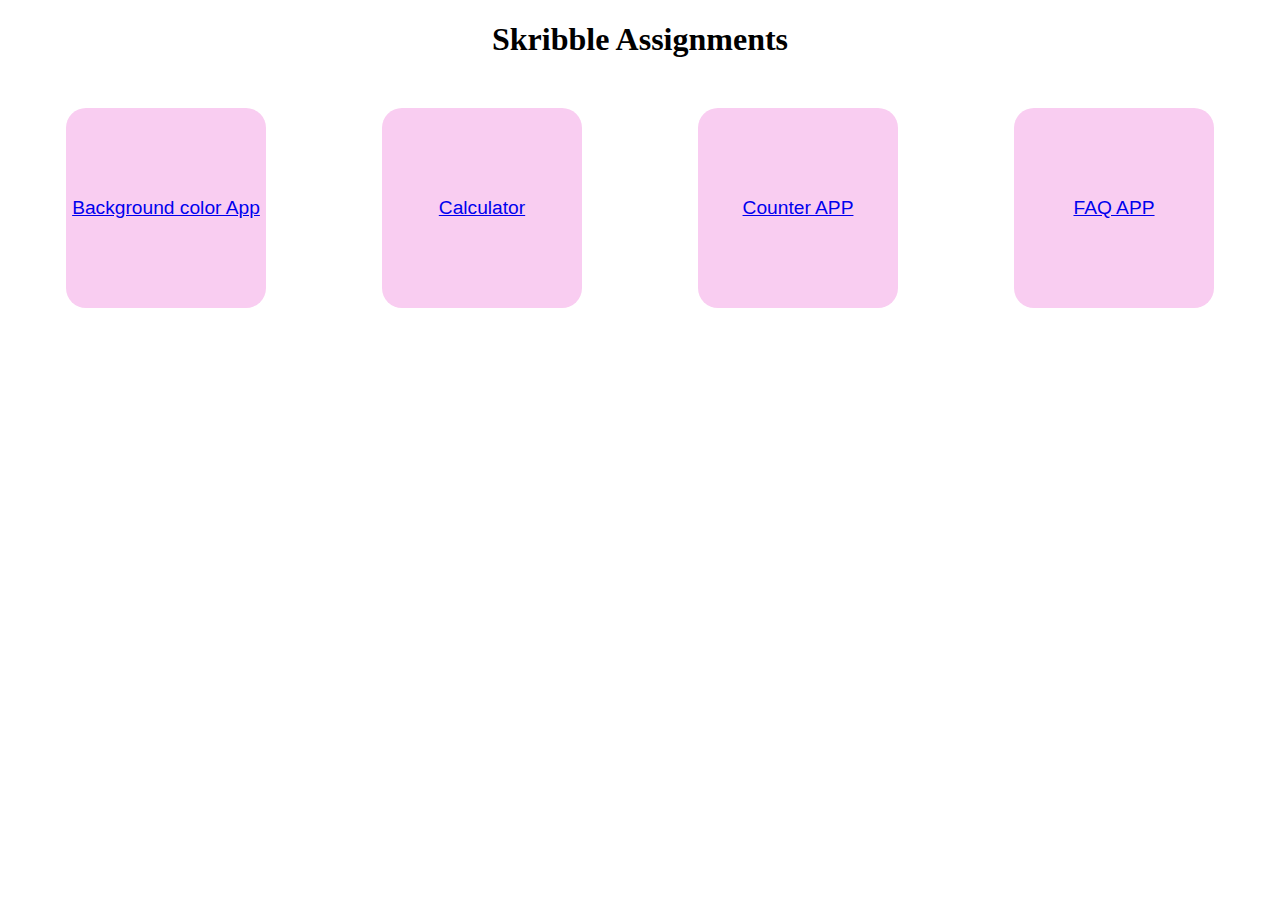
<file: Roshini/index.html>
<!DOCTYPE html>
<html lang="en">
<head>
    <meta charset="UTF-8">
    <meta http-equiv="X-UA-Compatible" content="IE=edge">
    <meta name="viewport" content="width=device-width, initial-scale=1.0">
    <title>Document</title>
    <link rel="stylesheet" href="style.css">
</head>
<body>
    <h1 style="text-align: center">Skribble Assignments</h1>
    <section>
    <a href="./Bg color/"target="_blank"> <div>Background color App</div>
    </a>
    <a href="./calculator/"target="_blank"> <div>Calculator</div>
    </a>
    <a href="./counter/"target="_blank"> <div>Counter APP</div>
    </a>
    <a href="./FaqApp/"target="_blank"> <div>FAQ APP</div></a>
</body>
</html>
</file>
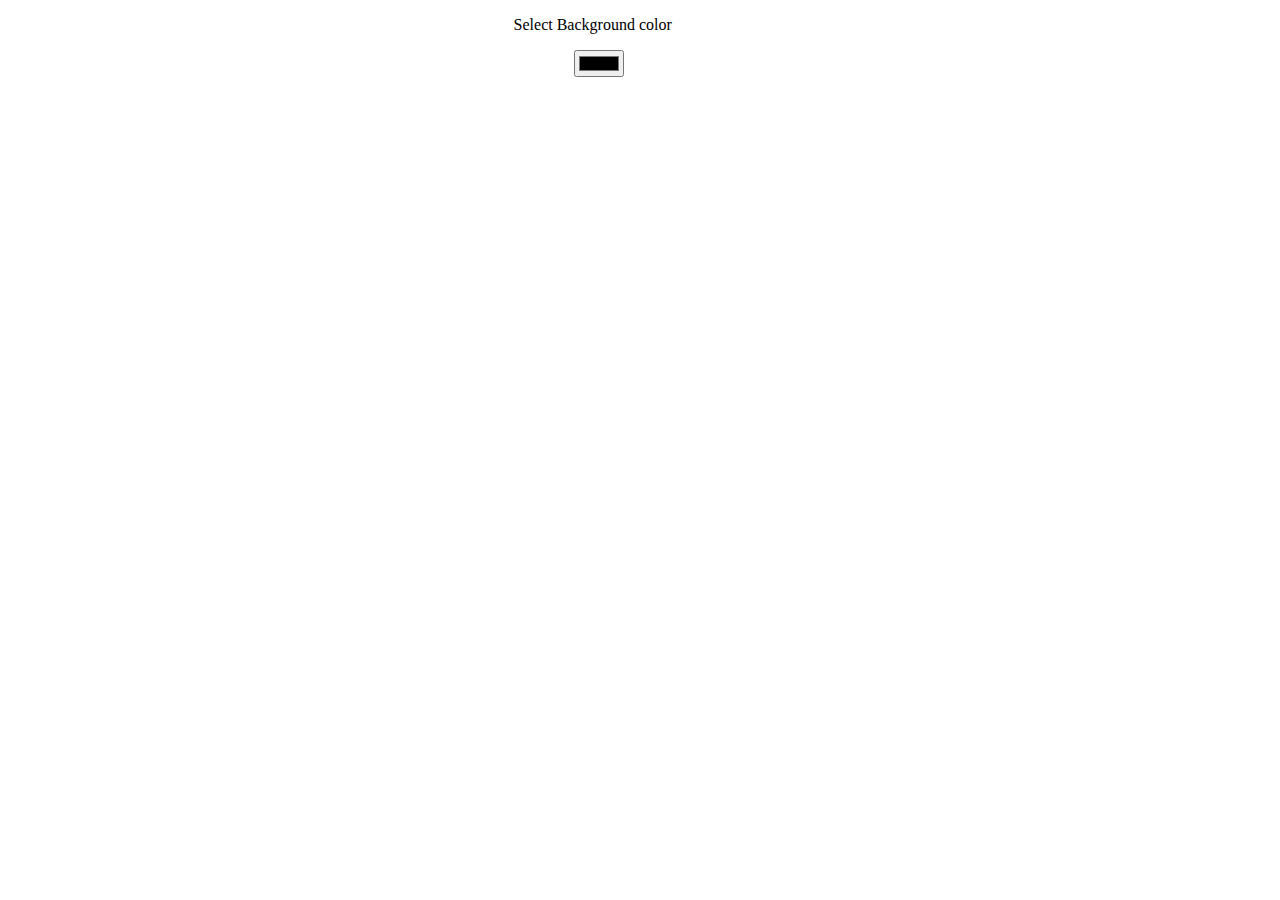
<file: Roshini/Bg color/index.html>
<!DOCTYPE html>
<html lang="en">
<head>
    <meta charset="UTF-8">
    <meta http-equiv="X-UA-Compatible" content="IE=edge">
    <meta name="viewport" content="width=device-width, initial-scale=1.0">
    <title>Document</title>
    <link rel="stylesheet" href="style.css">
</head>
<body>
    <div class="main">
            <p>Select Background color</p>
            <input type="color" onchange="bgcolor(event)">
            <script src=script.js> </script>
    </div>
</body>
</html>
</file>
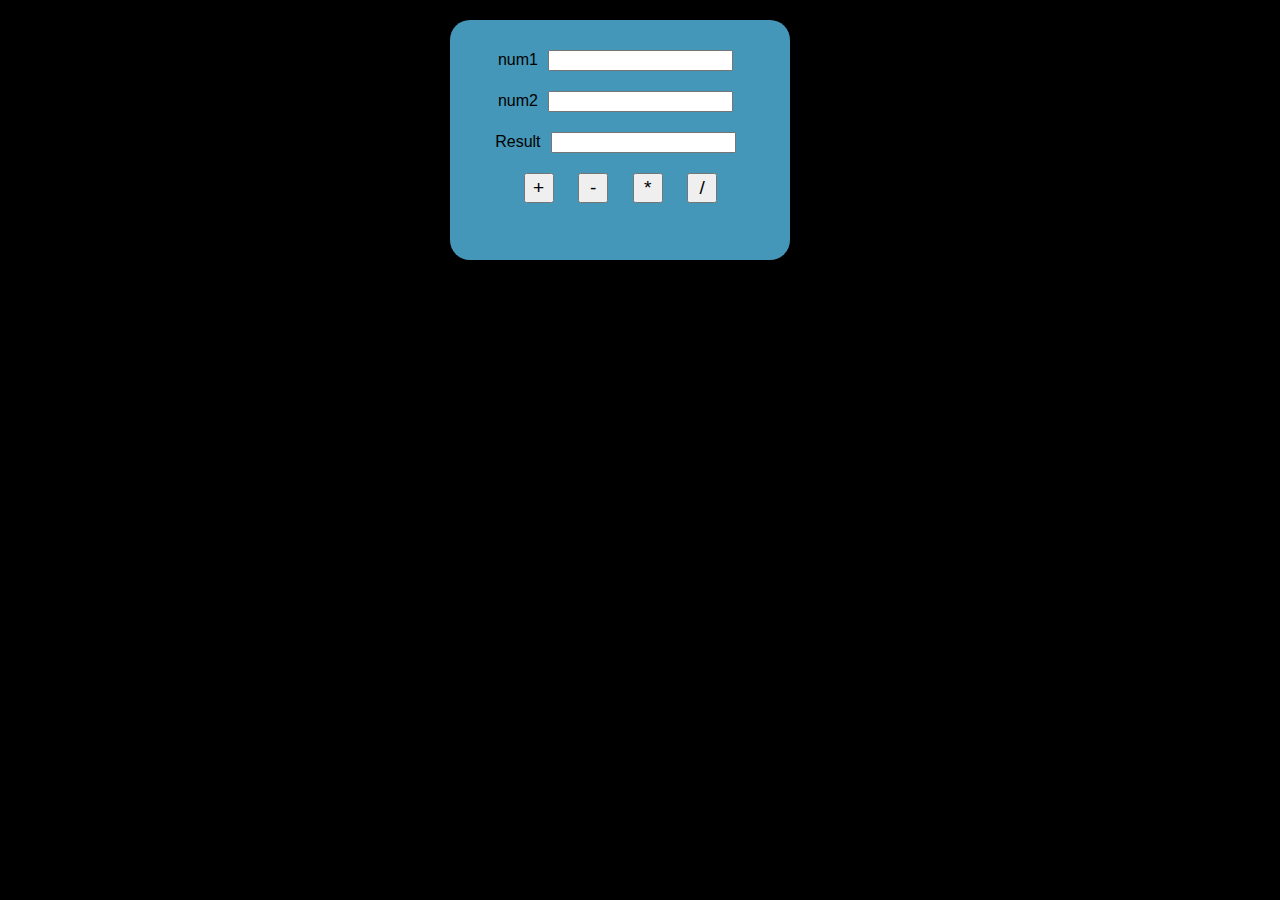
<file: Roshini/calculator/index.html>
<!DOCTYPE html>
<html lang="en">
<head>
    <meta charset="UTF-8">
    <meta http-equiv="X-UA-Compatible" content="IE=edge">
    <meta name="viewport" content="width=device-width, initial-scale=1.0">
    <title>Document</title>
    <link rel="stylesheet" href="style.css">

</head>
<body>
    <form  name="main" class="container">
        num1<input type="text"name="txt1"><br>
        num2<input type="text" name="txt2"><br>
        Result<input type="text" name="txt3"><br>
    
     <input type="button"class="b1" value="+" onclick="add()">
    <input type="button" class="b1"value="-" onclick="sub()">
    <input type="button"class="b1" value="*" onclick="mul()">
    <input type="button" class="b1"value="/" onclick="div()">
    </form>
    <script src="script.js"></script>
</body>
</html>
</file>
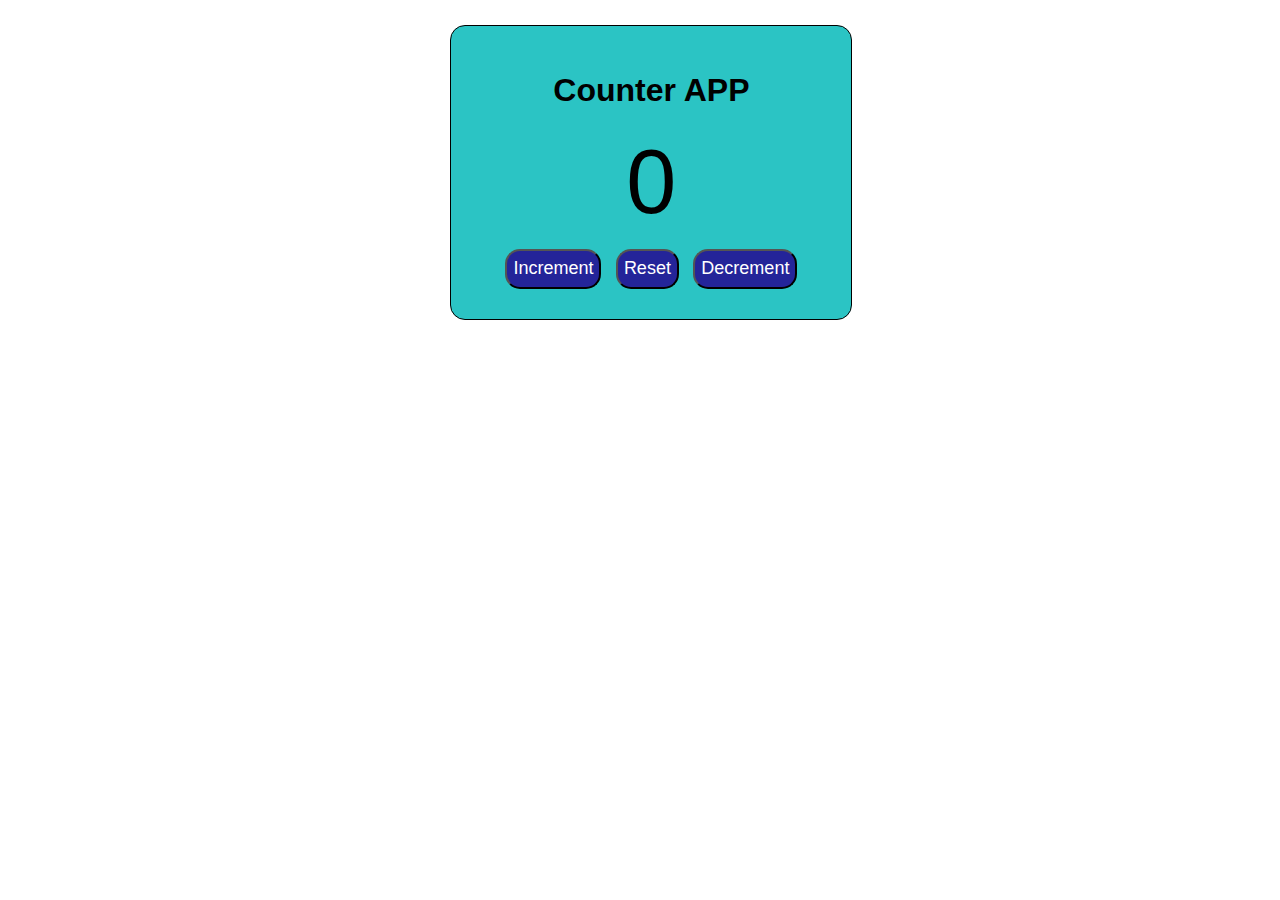
<file: Roshini/counter/index.html>
<!DOCTYPE html>
<html lang="en">
<head>
    <meta charset="UTF-8">
    <meta http-equiv="X-UA-Compatible" content="IE=edge">
    <meta name="viewport" content="width=device-width, initial-scale=1.0">
    <link rel="stylesheet" href="style.css">
    <title>Counter app</title>
</head>
<body>
    <div class="main">
    <h1>Counter APP</h1>            
    <div class="counter">0</div>

        <button id="increment"> Increment</button>
        <button id="reset">Reset</button>
        <button id="decrement">Decrement</button>
        </div>
        <script src="script.js
        "></script>
</body>
</html>
</file>
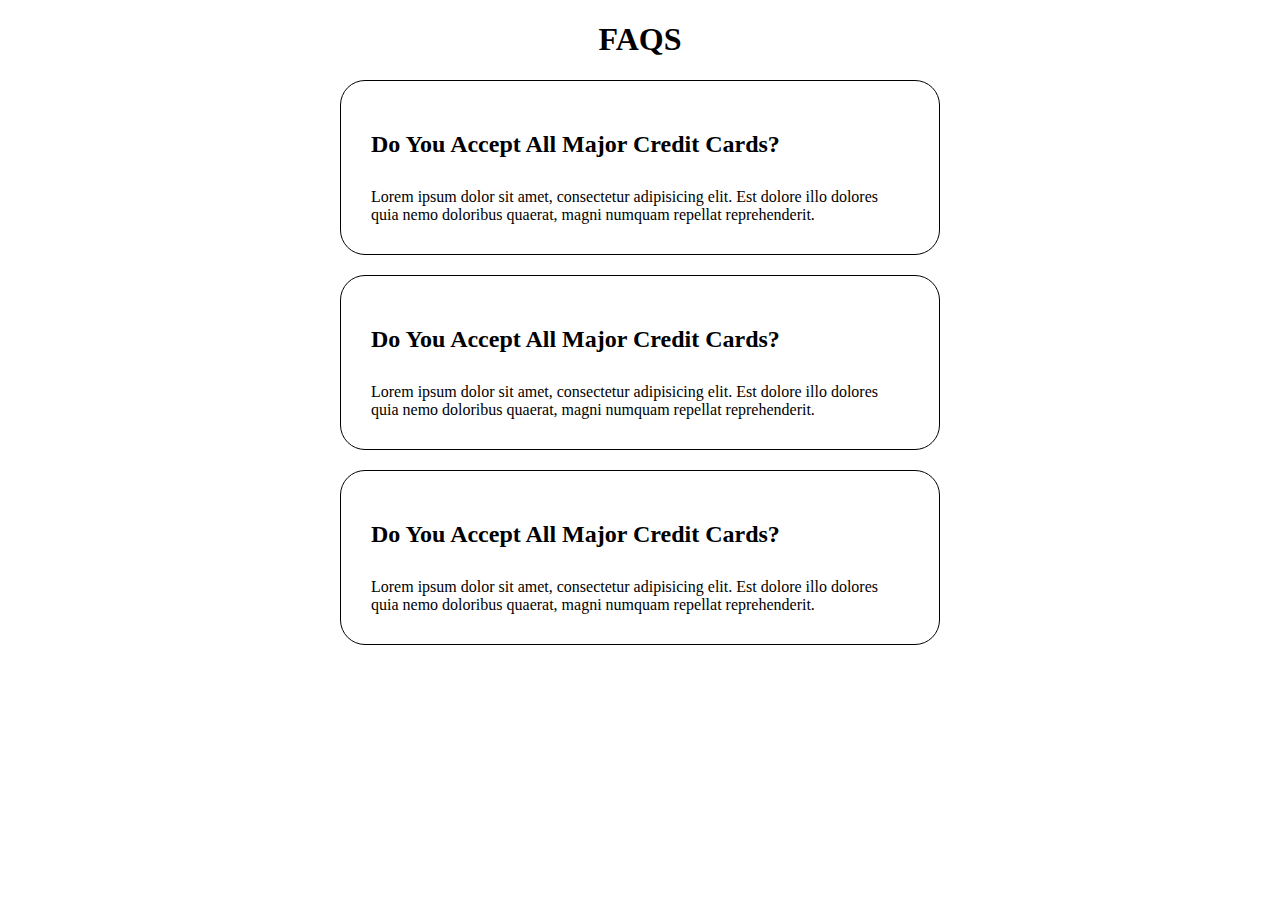
<file: Roshini/FaqApp/index.html>
<!DOCTYPE html>

<html>
    <head>
        <meta charset="utf-8">
        <meta http-equiv="X-UA-Compatible" content="IE=edge">
        <title></title>
        <meta name="description" content="">
        <meta name="viewport" content="width=device-width, initial-scale=1">
        <link rel="stylesheet" href="style.css">
        <link rel="stylesheet" href="https://cdnjs.cloudflare.com/ajax/libs/font-awesome/6.4.0/css/all.min.css" integrity="sha512-iecdLmaskl7CVkqkXNQ/ZH/XLlvWZOJyj7Yy7tcenmpD1ypASozpmT/E0iPtmFIB46ZmdtAc9eNBvH0H/ZpiBw==" crossorigin="anonymous" referrerpolicy="no-referrer" />
    </head>
    <body>

        <h1>FAQS</h1>
        <div class="container">
            <div class="faq active">
                <h2 class="title">Do You Accept All Major Credit Cards?</h2>
                <p class="text">Lorem ipsum dolor sit amet, consectetur adipisicing elit. Est dolore illo dolores quia nemo doloribus quaerat, magni numquam repellat reprehenderit.</p>
         
            <buton class="toggle">
                <i class="fa-solid fa-plus"></i>
                <i class="fa-solid fa-minus"></i>
            </buton>
        </div>
        </div>

        <div class="container">
            <div class="faq active">
                <h2 class="title">Do You Accept All Major Credit Cards?</h2>
                <p class="text">Lorem ipsum dolor sit amet, consectetur adipisicing elit. Est dolore illo dolores quia nemo doloribus quaerat, magni numquam repellat reprehenderit.</p>
         
            <buton class="toggle">
                <i class="fa-solid fa-plus"></i>
                <i class="fa-solid fa-minus"></i>
            </buton>
        </div>
        </div>

        <div class="container">
            <div class="faq active">
                <h2 class="title">Do You Accept All Major Credit Cards?</h2>
                <p class="text">Lorem ipsum dolor sit amet, consectetur adipisicing elit. Est dolore illo dolores quia nemo doloribus quaerat, magni numquam repellat reprehenderit.</p>
         
            <buton class="toggle">
                <i class="fa-solid fa-plus"></i>
                <i class="fa-solid fa-minus"></i>
            </buton>
        </div>
        </div>
        <script src="script.js" ></script>
    </body>
</html>
</file>
<file: Roshini/style.css>
section{
    width: 100%;
    display: flex;
    flex-direction:row;
    justify-content:space-around;
    font-family:'Gill Sans', 'Gill Sans MT', Calibri, 'Trebuchet MS', sans-serif;
    font-size: larger;
}
div{
    background-color: rgb(249, 205, 241);
    width: 200px;
    height: 200px;
    margin: 28px;
    display: flex;
    justify-content: center;
    align-items: center;
    border-radius:20px;
}
</file>
<file: Roshini/Bg color/style.css>
.main{
    margin-left:40%;
    background-color:white;
    width:200px;
}
input{
    margin-left:30%;
}
</file>
<file: Roshini/calculator/style.css>
.container{
    text-align:center;
    padding:20px;
    margin:20px;
    background-color:rgba(79, 176, 214, 0.858);
    width:300px;
    border-radius:20px;
    height:200px;
    margin-left:35%
}
body{
    font-family: 'Gill Sans', 'Gill Sans MT', Calibri, 'Trebuchet MS', sans-serif;
    background-color: black;
}
input{
    margin:10px;

}
.b1{
    height:30px;
    width:30px;
    width:500;
    font-weight:500;
    font-size:larger;
}
.b1.hover{
    color: white;
    background-color: antiquewhite;
}
</file>
<file: Roshini/counter/style.css>
body{
    font-family: 'Lucida Sans', 'Lucida Sans Regular', 'Lucida Grande', 'Lucida Sans Unicode', Geneva, Verdana, sans-serif;
}


.main{
    margin: 25px;
    border: 1px solid black;
    width: 350px;
    text-align: center;
    padding: 25px;
    margin-left: 35%;
    border-radius: 15px;
    background-color: rgb(43, 196, 196);
}


button{
    font-size: large;
    color: white;
    margin: 5px;
    height: 40px;
    border-radius: 15px;
    background-color: rgb(36, 36, 153);
}

button:hover{
    background-color: white;
    color: black;
}

.counter{
    font-size: 90px;
    margin: 10px;
}

h1{
    font-size: 50px;
}
</file>
<file: Roshini/FaqApp/style.css>
*{
    box-sizing: border-box;
}
body{
    background-color: white;
}

h1{
    text-align: center;
}

.container{
    margin: 0 auto;
    max-width: 600px;
 
}

.faq{
    border-radius: 25px;
    background-color: transparent;
    border: 1px solid;
    padding: 30px;
    position: relative;
    overflow: hidden;
    margin: 20px 0;
    transition: 0.3s ease;
}

.text{
    display: none;
    margin: 30px 0 0;
}


.faq.active .text{
    display: block;
}

.toggle{
    cursor: pointer;
    display: flex;
    align-items: center;
    justify-content: center;
    font-size: 16px;
    padding: 0;
    position: absolute;
    top: 45px;
    right:30px;
    height: 30px;
    width: 30px;
}

.toggle:focus{
    outline:none;
}

.faq.active .toggle{
    background-color: white;
}

.toggle .fa-minus{
    display: none;
}

.faq.active .toggle .fa-minus{
    display: block;
}

.toggle .fa-plus{
    color: black;
}

.faq.active .toggle .fa-plus{
    display: none;
}
</file>
